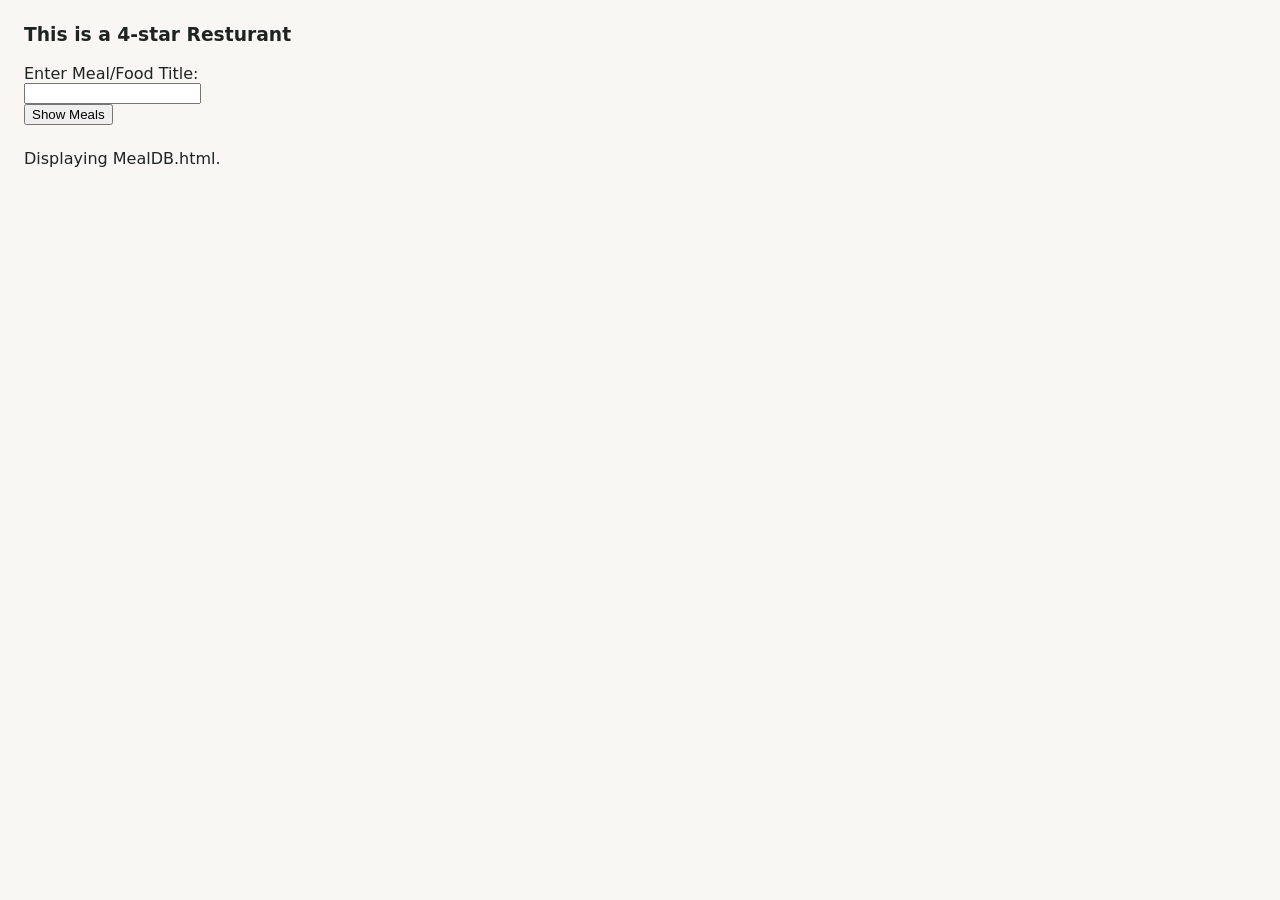
<file: index.html>
<html lang="en">
<head>
    <meta charset="UTF-8">
    <meta name="viewport" content="width=device-width, initial-scale=1.0">
    <title>MealDB</title>
    <link rel="stylesheet" href="MealDB.css">
</head>
<body>
    <header>
        <h3 class= "Menu with pictures"> This is a 4-star Resturant</h3>
    </header>

    Enter Meal/Food Title: <br>
    <input id="searchBox" type="text"> <br>
    <button onclick="connect()"> Show Meals</button> <br>

    <div id="displayArea">

    </div>
    
    <script src="MealDb.js"></script>
</body>
</html>
Displaying MealDB.html.
</file>
<file: MealDB.css>
:root {
    --bg-page: #f8f7f4;
    --bg-card: #ffffff;
    --text-main: #1f2421;
    --border-subtle: #e5e2dc;
    --shadow-card: 0 6px 18px rgba(0, 0, 0, 0.06);
    --shadow-hover: 0 12px 24px rgba(0, 0, 0, 0.11);
}

body {
    margin: 0;
    padding: 24px;
    font-family: system-ui, -apple-system, sans-serif;
    background-color: var(--bg-page);
    color: var(--text-main);
}

#displayArea {
    display: grid;
    grid-template-columns: repeat(auto-fill, minmax(220px, 1fr));
    gap: 20px;
    margin-top: 24px;
}

.meal-card {
    background-color: var(--bg-card);
    border: 1px solid var(--border-subtle);
    border-radius: 12px;
    overflow: hidden;
    box-shadow: var(--shadow-card);
    transition: transform 0.2s ease, box-shadow 0.2s ease;
}

.meal-card:hover {
    transform: translateY(-4px);
    box-shadow: var(--shadow-hover);
}

.meal-card img {
    width: 100%;
    aspect-ratio: 4 / 3;
    object-fit: cover;
    display: block;
}

.meal-card h4 {
    margin: 0;
    padding: 12px 14px;
    font-size: 1rem;
    line-height: 1.35;
}
</file>
